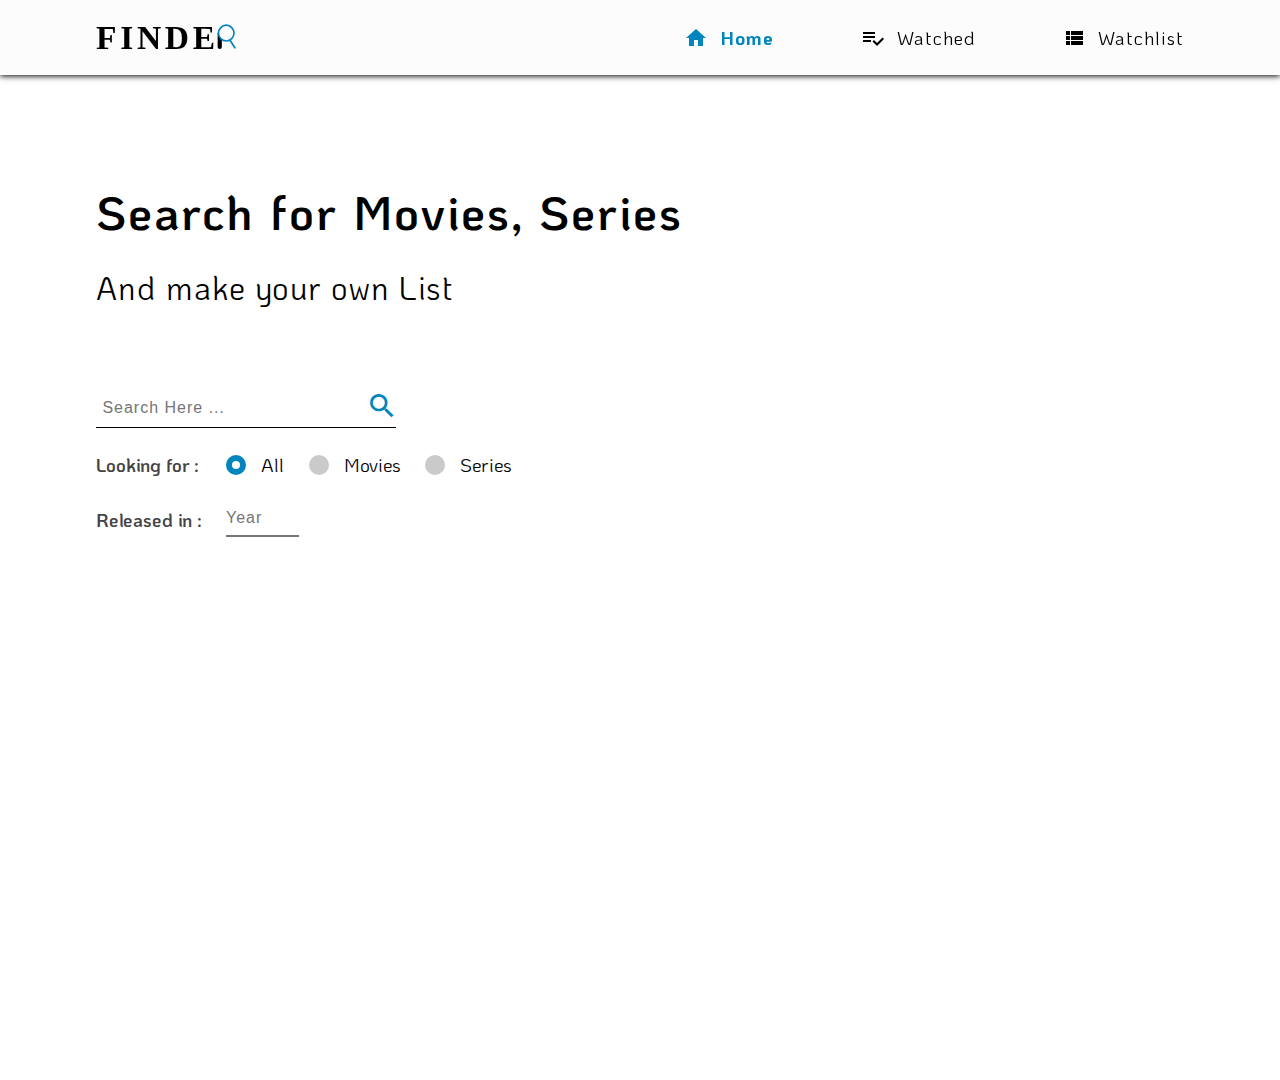
<file: index.html>
<!DOCTYPE html>
<html lang="en">

<head>
    <meta charset="UTF-8">
    <meta name="viewport" content="width=device-width, initial-scale=1.0">
    <meta http-equiv="X-UA-Compatible" content="ie=edge">
    <link rel="preconnect" href="https://fonts.gstatic.com">
    <link href="https://fonts.googleapis.com/css2?family=KoHo:wght@300;400;600&display=swap" rel="stylesheet">
    <link href="https://fonts.googleapis.com/icon?family=Material+Icons" rel="stylesheet">
    <link rel="stylesheet" href="style/style.css">
    <title>FINDER</title>
</head>

<body>
    <div class="container">

        <nav>
            <div class="nav-container">

                <div class="logo">
                    <img src="./Logo.svg" alt="logo">
                </div>

                <div class="nav-links">
                    <a class="link active">
                        <i class="material-icons">home</i>&nbsp; Home</a>

                    <a href="watched.html" class="link">
                        <i class="material-icons">playlist_add_check</i>&nbsp; Watched</a>

                    <a href="watchlist.html" class="link">
                        <i class="material-icons">view_list</i>&nbsp; Watchlist</a>

                </div>
            </div>
        </nav>


        <div class="hero-section">
            <div class="slogan">
                <h1>Search for Movies, Series</h1>
                <h3>And make your own List</h3>
            </div>

            <div class="search-container">
                <div class="search-bar">
                    <input type="text" placeholder="Search Here ..." id="search-input">
                    <button id="search-btn"><i class="material-icons">search</i></button>
                </div>

                <div class="search-filter">
                    <div class="search-type">
                        <div class="filter-headline">
                            <h3>Looking for :</h3>
                        </div>
                        <div class="radio-group">

                            <label class="radio-container">All
                                <input type="radio" checked="checked" name="search-type" value="any">
                                <span class="checkmark"></span>
                            </label>
                            <label class="radio-container">Movies
                                <input type="radio" name="search-type" value="movie">
                                <span class="checkmark"></span>
                            </label>
                            <label class="radio-container">Series
                                <input type="radio" name="search-type" value="series">
                                <span class="checkmark"></span>
                            </label>

                        </div>
                    </div>

                    <div class="search-year" id="release-year">
                        <div class="filter-headline">
                            <h3>Released in :</h3>
                        </div>
                        <input type="number" min="1950" max="2021" placeholder="Year" id="year">
                    </div>
                </div>
            </div>
        </div>
        <!-- !=============================================-->
        <main>
            <div class="moviesContainer">
            </div>
        </main>

        <!-- !=============================================-->



        <div class="my-modal">


        </div>
    </div>


    <script src="js/jquery-3.4.1.min.js"></script>
    <script src="js/app.js"></script>
</body>

</html>
</file>
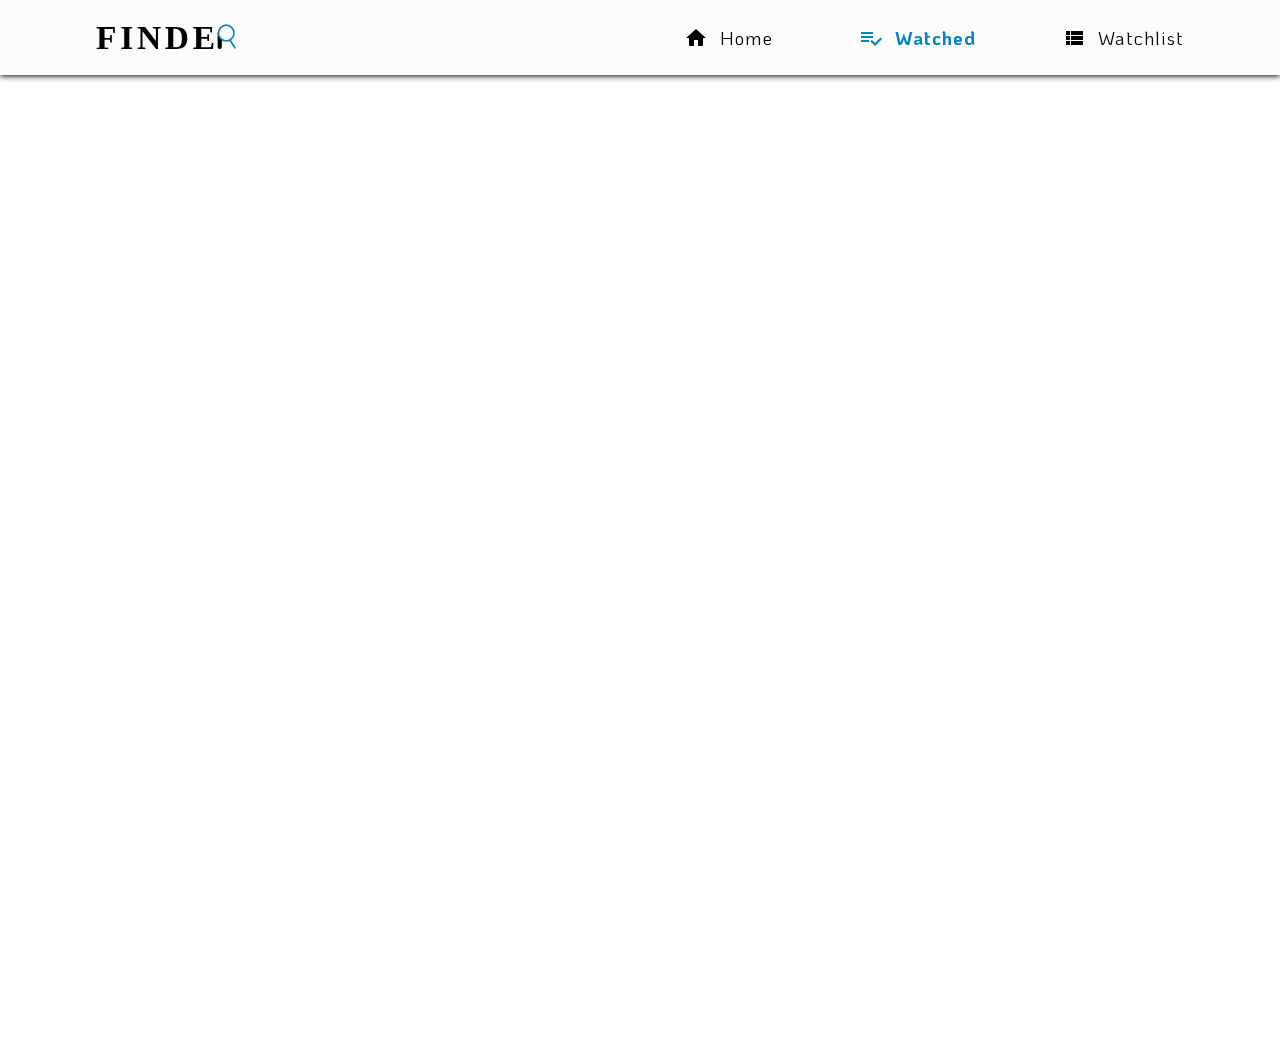
<file: watched.html>
<!DOCTYPE html>
<html lang="en">

<head>
    <meta charset="UTF-8">
    <meta name="viewport" content="width=device-width, initial-scale=1.0">
    <meta http-equiv="X-UA-Compatible" content="ie=edge">
    <link rel="preconnect" href="https://fonts.gstatic.com">
    <link href="https://fonts.googleapis.com/css2?family=KoHo:wght@300;400;600&display=swap" rel="stylesheet">
    <link href="https://fonts.googleapis.com/icon?family=Material+Icons" rel="stylesheet">
    <link rel="stylesheet" href="style/style.css">
    <title>Watched</title>
</head>

<body>

    <div class="container">

        <nav>
            <div class="nav-container">

                <div class="logo">
                    <img src="./Logo.svg" alt="logo">
                </div>

                <div class="nav-links">
                    <a href="index.html" class="link">
                        <i class="material-icons">home</i>&nbsp; Home</a>

                    <a href="watched.html" class="link active">
                        <i class="material-icons">playlist_add_check</i>&nbsp; Watched</a>

                    <a href="watchlist.html" class="link">
                        <i class="material-icons">view_list</i>&nbsp; Watchlist</a>

                </div>
            </div>
        </nav>

        <main>
            <div class="moviesContainer">
            </div>
        </main>

        <div class="my-modal">


        </div>
    </div>



    <script src="js/jquery-3.4.1.min.js"></script>
    <script src="js/watched.js"></script>
</body>

</html>
</file>
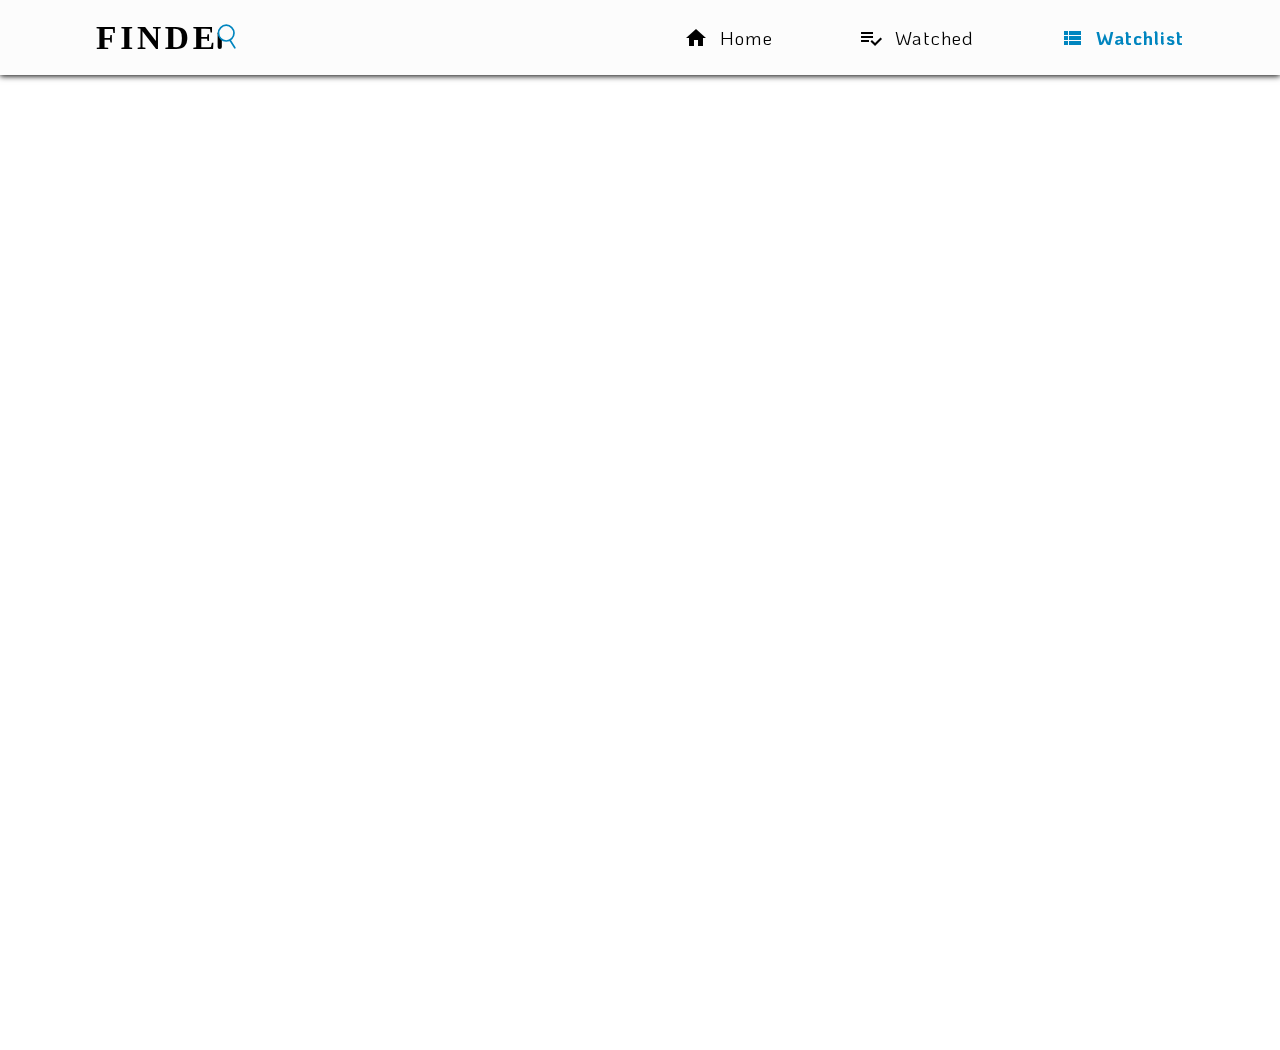
<file: watchlist.html>
<!DOCTYPE html>
<html lang="en">

<head>
    <meta charset="UTF-8">
    <meta name="viewport" content="width=device-width, initial-scale=1.0">
    <meta http-equiv="X-UA-Compatible" content="ie=edge">
    <link rel="preconnect" href="https://fonts.gstatic.com">
    <link href="https://fonts.googleapis.com/css2?family=KoHo:wght@300;400;600&display=swap" rel="stylesheet">
    <link href="https://fonts.googleapis.com/icon?family=Material+Icons" rel="stylesheet">
    <link rel="stylesheet" href="style/style.css">
    <title>Watchlist</title>
</head>

<body>
    <div class="container">

        <nav>
            <div class="nav-container">

                <div class="logo">
                    <img src="./Logo.svg" alt="logo">
                </div>

                <div class="nav-links">
                    <a href="index.html" class="link">
                        <i class="material-icons">home</i>&nbsp; Home</a>

                    <a href="watched.html" class="link">
                        <i class="material-icons">playlist_add_check</i>&nbsp; Watched</a>

                    <a href="watchlist.html" class="link active">
                        <i class="material-icons">view_list</i>&nbsp; Watchlist</a>

                </div>
            </div>
        </nav>

        <main>
            <div class="moviesContainer">
            </div>
        </main>

        <div class="my-modal">


        </div>
    </div>


    <script src="js/jquery-3.4.1.min.js"></script>
    <script src="js/watchlist.js"></script>
</body>

</html>
</file>
<file: style/style.css>
* {
  margin: 0;
  padding: 0;
  -webkit-box-sizing: border-box;
          box-sizing: border-box;
}

html {
  scroll-behavior: smooth;
  overflow-x: hidden;
  overflow-y: auto;
  font-family: 'KoHo', sans-serif;
}

button {
  font-family: 'KoHo', sans-serif;
  color: #0085BF;
}

body {
  width: 100%;
  background: #ffffff;
}

body .container {
  min-height: 100vh;
  width: 85%;
  margin: 0 auto;
}

body .container nav {
  position: fixed;
  top: 0;
  left: 0;
  z-index: 2;
  height: 75px;
  background-color: #fcfcfc;
  width: 100%;
  -webkit-box-shadow: 0 1px 6px;
          box-shadow: 0 1px 6px;
}

body .container nav .nav-container {
  width: 85%;
  height: 100%;
  margin: 0 auto;
  display: -webkit-box;
  display: -ms-flexbox;
  display: flex;
  -webkit-box-orient: horizontal;
  -webkit-box-direction: normal;
      -ms-flex-direction: row;
          flex-direction: row;
  -webkit-box-align: center;
      -ms-flex-align: center;
          align-items: center;
  -webkit-box-pack: justify;
      -ms-flex-pack: justify;
          justify-content: space-between;
}

body .container nav .nav-container .logo {
  margin-top: 5px;
}

body .container nav .nav-container .logo img {
  width: 140px;
  height: auto;
}

body .container nav .nav-container .nav-links {
  display: -webkit-box;
  display: -ms-flexbox;
  display: flex;
  -webkit-box-orient: horizontal;
  -webkit-box-direction: normal;
      -ms-flex-direction: row;
          flex-direction: row;
  width: 500px;
  -webkit-box-align: center;
      -ms-flex-align: center;
          align-items: center;
  -webkit-box-pack: justify;
      -ms-flex-pack: justify;
          justify-content: space-between;
}

body .container nav .nav-container .nav-links .link {
  display: -webkit-box;
  display: -ms-flexbox;
  display: flex;
  -webkit-box-orient: horizontal;
  -webkit-box-direction: normal;
      -ms-flex-direction: row;
          flex-direction: row;
  -webkit-box-align: center;
      -ms-flex-align: center;
          align-items: center;
  text-decoration: none;
  color: black;
  font-size: 1.2rem;
  letter-spacing: 1px;
}

body .container nav .nav-container .nav-links .active {
  color: #0085BF;
  font-weight: 700;
}

body .container .hero-section {
  position: relative;
  top: 50%;
  display: -webkit-box;
  display: -ms-flexbox;
  display: flex;
  -webkit-box-orient: vertical;
  -webkit-box-direction: normal;
      -ms-flex-direction: column;
          flex-direction: column;
  margin-top: 180px;
}

body .container .hero-section .slogan {
  margin-bottom: 80px;
}

body .container .hero-section .slogan h1 {
  font-size: 3rem;
  letter-spacing: 2px;
  font-weight: 600;
  margin-bottom: 25px;
}

body .container .hero-section .slogan h3 {
  font-size: 2rem;
  letter-spacing: 1px;
  font-weight: 400;
}

body .container .hero-section .search-container .search-bar {
  border-bottom: 1px solid black;
  width: 300px;
  display: -webkit-box;
  display: -ms-flexbox;
  display: flex;
  -webkit-box-orient: horizontal;
  -webkit-box-direction: normal;
      -ms-flex-direction: row;
          flex-direction: row;
  -webkit-box-align: center;
      -ms-flex-align: center;
          align-items: center;
  -webkit-box-pack: justify;
      -ms-flex-pack: justify;
          justify-content: space-between;
  height: 40px;
}

body .container .hero-section .search-container .search-bar input {
  font-size: 1rem;
  padding: 0.4rem;
  border: none;
  outline: none;
  letter-spacing: 1px;
  width: 90%;
}

body .container .hero-section .search-container .search-bar button {
  background: none;
  border: none;
  outline: none;
  height: 100%;
  width: 10%;
  cursor: pointer;
}

body .container .hero-section .search-container .search-bar button i {
  font-size: 2rem;
}

body .container .hero-section .search-container .search-bar:focus-within {
  border-bottom: 1px solid #0085BF;
}

body .container .hero-section .search-container .search-bar:focus-within button {
  color: #0085BF;
}

body .container .hero-section .search-container .search-filter .filter-headline {
  width: 130px;
}

body .container .hero-section .search-container .search-filter .filter-headline h3 {
  color: #444444;
  font-weight: 600;
}

body .container .hero-section .search-container .search-filter .search-type {
  display: -webkit-box;
  display: -ms-flexbox;
  display: flex;
  -webkit-box-orient: horizontal;
  -webkit-box-direction: normal;
      -ms-flex-direction: row;
          flex-direction: row;
  -webkit-box-align: center;
      -ms-flex-align: center;
          align-items: center;
  width: 600px;
  margin: 1.5rem 0;
}

body .container .hero-section .search-container .search-filter .search-type .radio-group {
  display: -webkit-box;
  display: -ms-flexbox;
  display: flex;
  -webkit-box-orient: horizontal;
  -webkit-box-direction: normal;
      -ms-flex-direction: row;
          flex-direction: row;
  -webkit-box-align: center;
      -ms-flex-align: center;
          align-items: center;
  -webkit-box-pack: justify;
      -ms-flex-pack: justify;
          justify-content: space-between;
  display: 450px;
}

body .container .hero-section .search-container .search-filter .search-type .radio-group .radio-container {
  display: block;
  position: relative;
  padding-left: 35px;
  cursor: pointer;
  font-size: 1.2rem;
  -webkit-user-select: none;
  -moz-user-select: none;
  -ms-user-select: none;
  user-select: none;
  margin: 0 25px 0 0;
}

body .container .hero-section .search-container .search-filter .search-type .radio-group .radio-container input {
  position: absolute;
  opacity: 0;
  cursor: pointer;
}

body .container .hero-section .search-container .search-filter .search-type .radio-group .checkmark {
  position: absolute;
  top: 50%;
  left: 0;
  -webkit-transform: translateY(-50%);
          transform: translateY(-50%);
  height: 20px;
  width: 20px;
  background-color: #cacaca;
  border-radius: 50%;
  -webkit-transition: all 0.3s ease-out;
  transition: all 0.3s ease-out;
}

body .container .hero-section .search-container .search-filter .search-type .radio-group .radio-container:hover input ~ .checkmark {
  background-color: #bbb;
}

body .container .hero-section .search-container .search-filter .search-type .radio-group .radio-container input:checked ~ .checkmark {
  background-color: #0085BF;
}

body .container .hero-section .search-container .search-filter .search-type .radio-group .checkmark:after {
  content: "";
  position: absolute;
  display: none;
}

body .container .hero-section .search-container .search-filter .search-type .radio-group .radio-container input:checked ~ .checkmark:after {
  display: block;
}

body .container .hero-section .search-container .search-filter .search-type .radio-group .radio-container .checkmark:after {
  top: 6px;
  left: 6px;
  width: 8px;
  height: 8px;
  border-radius: 50%;
  background: white;
}

body .container .hero-section .search-container .search-filter .search-year {
  display: -webkit-box;
  display: -ms-flexbox;
  display: flex;
  -webkit-box-orient: horizontal;
  -webkit-box-direction: normal;
      -ms-flex-direction: row;
          flex-direction: row;
  -webkit-box-align: center;
      -ms-flex-align: center;
          align-items: center;
  width: 230px;
}

body .container .hero-section .search-container .search-filter .search-year input[type=number] {
  border-top: none;
  border-right: none;
  border-left: none;
  border-bottom: 1px solid balck;
  padding: 0.5rem 0;
  font-size: 1rem;
  outline: none;
  letter-spacing: 1px;
}

body .container .hero-section .search-container .search-filter .search-year input[type=number]:focus {
  border-bottom: 2px solid #0085BF;
}

body .container main .moviesContainer {
  display: -ms-grid;
  display: grid;
  -ms-grid-columns: (minmax(220px, 1fr))[auto-fill];
      grid-template-columns: repeat(auto-fill, minmax(220px, 1fr));
  grid-gap: 2rem;
  width: 100%;
  margin: 150px auto;
  justify-items: center;
}

body .container main .moviesContainer .movieContainer {
  height: auto;
  width: 220px;
  overflow: hidden;
  position: relative;
  -webkit-box-shadow: 0 5px 15px;
          box-shadow: 0 5px 15px;
}

body .container main .moviesContainer .movieContainer:hover .movie-img img {
  -webkit-filter: blur(2px) brightness(40%);
          filter: blur(2px) brightness(40%);
}

body .container main .moviesContainer .movieContainer:hover .movie-info {
  opacity: 1;
}

body .container main .moviesContainer .movieContainer .movie-img {
  width: 100%;
  height: 100%;
  -webkit-transition: all 0.3s ease-out;
  transition: all 0.3s ease-out;
}

body .container main .moviesContainer .movieContainer .movie-img img {
  width: 100%;
  height: 100%;
  -webkit-transition: all 0.3s ease-out;
  transition: all 0.3s ease-out;
}

body .container main .moviesContainer .movieContainer .movie-info {
  position: absolute;
  display: -webkit-box;
  display: -ms-flexbox;
  display: flex;
  -webkit-box-orient: vertical;
  -webkit-box-direction: normal;
      -ms-flex-direction: column;
          flex-direction: column;
  -webkit-box-pack: space-evenly;
      -ms-flex-pack: space-evenly;
          justify-content: space-evenly;
  bottom: 0;
  left: 0;
  padding: 0.4rem;
  height: auto;
  width: 100%;
  opacity: 0;
  color: white;
  background: -webkit-gradient(linear, left top, left bottom, from(rgba(0, 0, 0, 0)), to(black));
  background: linear-gradient(to bottom, rgba(0, 0, 0, 0), black);
  -webkit-transition: all 0.2s ease-out;
  transition: all 0.2s ease-out;
}

body .container main .moviesContainer .movieContainer .movie-info h5 {
  font-size: 1.4rem;
  font-weight: 600;
  color: #26bdff;
}

body .container main .moviesContainer .movieContainer .movie-info h6 {
  font-size: 1rem;
}

body .container main .moviesContainer .movieContainer .movie-info button {
  height: 50px;
  width: 100%;
  font-size: 1.4rem;
  letter-spacing: 1px;
  padding: 0 0.8rem;
  margin: 10px auto;
  font-weight: 600;
  border: none;
  outline: none;
  cursor: pointer;
  border-radius: 2px;
  -webkit-transition: all 0.2s ease-out;
  transition: all 0.2s ease-out;
}

body .container .my-modal {
  position: fixed;
  top: 0;
  left: 0;
  width: 100%;
  height: 100vh;
  display: -webkit-box;
  display: -ms-flexbox;
  display: flex;
  -webkit-box-align: center;
      -ms-flex-align: center;
          align-items: center;
  -webkit-box-pack: center;
      -ms-flex-pack: center;
          justify-content: center;
  background-color: rgba(0, 0, 0, 0.7);
  opacity: 0;
  z-index: 3;
  pointer-events: none;
  -webkit-transition: all 0.3s ease-out;
  transition: all 0.3s ease-out;
}

body .container .my-modal .my-modal-content {
  display: -webkit-box;
  display: -ms-flexbox;
  display: flex;
  -webkit-box-orient: horizontal;
  -webkit-box-direction: normal;
      -ms-flex-direction: row;
          flex-direction: row;
  background-color: white;
  min-height: 70vh;
  height: auto;
  width: 80%;
}

body .container .my-modal .my-modal-content .left-modal {
  display: -webkit-box;
  display: -ms-flexbox;
  display: flex;
  -webkit-box-orient: vertical;
  -webkit-box-direction: normal;
      -ms-flex-direction: column;
          flex-direction: column;
  -webkit-box-align: center;
      -ms-flex-align: center;
          align-items: center;
  width: 30%;
  background-color: white;
  padding: 10px;
}

body .container .my-modal .my-modal-content .left-modal .poster-container {
  width: 100%;
  height: 80%;
  display: -webkit-box;
  display: -ms-flexbox;
  display: flex;
  -webkit-box-align: center;
      -ms-flex-align: center;
          align-items: center;
  -webkit-box-pack: center;
      -ms-flex-pack: center;
          justify-content: center;
}

body .container .my-modal .my-modal-content .left-modal .poster-container img {
  width: 100%;
  height: 100%;
  -o-object-fit: cover;
     object-fit: cover;
}

body .container .my-modal .my-modal-content .left-modal .modal-btns {
  display: -webkit-box;
  display: -ms-flexbox;
  display: flex;
  -webkit-box-orient: vertical;
  -webkit-box-direction: normal;
      -ms-flex-direction: column;
          flex-direction: column;
  -webkit-box-align: center;
      -ms-flex-align: center;
          align-items: center;
  -webkit-box-pack: space-evenly;
      -ms-flex-pack: space-evenly;
          justify-content: space-evenly;
  width: 100%;
  height: 20%;
}

body .container .my-modal .my-modal-content .left-modal .modal-btns button {
  display: -webkit-box;
  display: -ms-flexbox;
  display: flex;
  -webkit-box-orient: horizontal;
  -webkit-box-direction: normal;
      -ms-flex-direction: row;
          flex-direction: row;
  -webkit-box-pack: center;
      -ms-flex-pack: center;
          justify-content: center;
  -webkit-box-align: center;
      -ms-flex-align: center;
          align-items: center;
  width: 100%;
  font-size: 1.2rem;
  background: #ddd;
  color: #0085BF;
  -webkit-transition: all 0.2s ease-out;
  transition: all 0.2s ease-out;
  padding: 0.5rem 1rem;
  outline: none;
  letter-spacing: 1px;
  cursor: pointer;
  font-weight: bold;
  border: none;
}

body .container .my-modal .my-modal-content .left-modal .modal-btns button i {
  font-size: 1.8rem;
}

body .container .my-modal .my-modal-content .info {
  color: black;
  width: 70%;
  display: -webkit-box;
  display: -ms-flexbox;
  display: flex;
  -webkit-box-orient: vertical;
  -webkit-box-direction: normal;
      -ms-flex-direction: column;
          flex-direction: column;
  padding: 10px;
}

body .container .my-modal .my-modal-content .info .title {
  padding: 10px;
  display: -webkit-box;
  display: -ms-flexbox;
  display: flex;
  -webkit-box-orient: horizontal;
  -webkit-box-direction: normal;
      -ms-flex-direction: row;
          flex-direction: row;
  -webkit-box-align: end;
      -ms-flex-align: end;
          align-items: flex-end;
  -webkit-box-pack: center;
      -ms-flex-pack: center;
          justify-content: center;
  background: #0085BF;
  color: white;
}

body .container .my-modal .my-modal-content .info .title h1 {
  margin: 0;
  font-weight: bold;
}

body .container .my-modal .my-modal-content .info .title span {
  font-size: 1.3rem;
}

body .container .my-modal .my-modal-content .info .detail {
  display: -webkit-box;
  display: -ms-flexbox;
  display: flex;
  -webkit-box-orient: horizontal;
  -webkit-box-direction: normal;
      -ms-flex-direction: row;
          flex-direction: row;
  -webkit-box-align: center;
      -ms-flex-align: center;
          align-items: center;
  margin: 8px 0;
}

body .container .my-modal .my-modal-content .info .detail h2,
body .container .my-modal .my-modal-content .info .detail h3 {
  font-size: 1.2rem;
  text-align: left;
}

body .container .my-modal .my-modal-content .info .detail h2 {
  min-width: 130px;
}

body .container .my-modal .my-modal-content .info .detail h3 {
  font-weight: 400;
}

body .container .my-modal .my-modal-content .info .plot {
  -webkit-box-orient: vertical;
  -webkit-box-direction: normal;
      -ms-flex-direction: column;
          flex-direction: column;
  -webkit-box-align: baseline;
      -ms-flex-align: baseline;
          align-items: baseline;
}

body .container .my-modal .my-modal-content .info .plot p {
  text-align: justify;
  font-size: 1rem;
}

body .container .my-modal.modal-open {
  opacity: 1;
  pointer-events: all;
}

@media screen and (max-width: 1100px) {
  body .container .my-modal .my-modal-content .left-modal .modal-btns button {
    font-size: 1.1rem;
    padding: 0.4rem 0.5rem;
    letter-spacing: 0;
  }
  body .container .my-modal .my-modal-content .left-modal .modal-btns button i {
    font-size: 1.4rem;
  }
}

@media screen and (max-width: 867px) {
  body .container nav .nav-container {
    -webkit-box-pack: space-evenly;
        -ms-flex-pack: space-evenly;
            justify-content: space-evenly;
  }
  body .container nav .nav-container .logo img {
    width: 120px;
  }
  body .container nav .nav-container .nav-links {
    width: 350px;
  }
  body .container nav .nav-container .nav-links .link {
    font-size: 1rem;
  }
  body .container .hero-section {
    margin-top: 140px;
  }
  body .container .hero-section .slogan {
    margin-bottom: 60px;
  }
  body .container .hero-section .slogan h1 {
    font-size: 2.5rem;
    letter-spacing: 1px;
  }
  body .container .hero-section .slogan h3 {
    font-size: 1.8rem;
  }
  body .container .hero-section .search-container .search-filter .search-type {
    -webkit-box-align: baseline;
        -ms-flex-align: baseline;
            align-items: baseline;
    width: 250px;
  }
  body .container .hero-section .search-container .search-filter .search-type .radio-group {
    -webkit-box-orient: vertical;
    -webkit-box-direction: normal;
        -ms-flex-direction: column;
            flex-direction: column;
    -webkit-box-align: baseline;
        -ms-flex-align: baseline;
            align-items: baseline;
  }
  body .container .hero-section .search-container .search-filter .search-type .radio-group .radio-container {
    margin: 5px 25px;
  }
  body .container .my-modal .my-modal-content {
    -webkit-box-orient: vertical;
    -webkit-box-direction: normal;
        -ms-flex-direction: column;
            flex-direction: column;
    max-height: 600px;
    overflow: auto;
    width: 400px;
  }
  body .container .my-modal .my-modal-content .left-modal {
    width: 100%;
    height: 100%;
  }
  body .container .my-modal .my-modal-content .left-modal .poster-container {
    width: 100%;
  }
  body .container .my-modal .my-modal-content .left-modal .poster-container img {
    width: 60%;
    height: 60%;
  }
  body .container .my-modal .my-modal-content .left-modal .modal-btns {
    margin: auto;
    width: 60%;
    height: 120px;
  }
  body .container .my-modal .my-modal-content .left-modal .modal-btns button {
    font-size: 1.2rem;
    padding: 0.5rem 1rem;
    letter-spacing: 1px;
    font-weight: bold;
  }
  body .container .my-modal .my-modal-content .info {
    padding: 10px;
    width: 100%;
  }
  body .container .my-modal .my-modal-content .info .title h1 {
    font-size: 1.6rem;
  }
  body .container .my-modal .my-modal-content .info .title h3 {
    font-size: 1rem;
  }
  body .container .my-modal .my-modal-content .info h2,
  body .container .my-modal .my-modal-content .info h4 {
    font-size: 1.2rem;
  }
  body .container .my-modal .my-modal-content .info fieldset {
    overflow: hidden;
  }
  body .container .my-modal .my-modal-content .info fieldset p {
    font-size: 1.1rem;
  }
  body .container .my-modal .my-modal-content .info span {
    font-size: 1rem;
  }
}

@media screen and (max-width: 620px) {
  body .container nav {
    height: 100px;
  }
  body .container nav .nav-container {
    -webkit-box-orient: vertical;
    -webkit-box-direction: normal;
        -ms-flex-direction: column;
            flex-direction: column;
  }
  body .container nav .nav-container .nav-links {
    width: 320px;
  }
  body .container .hero-section {
    margin-top: 160px;
  }
  body .container .hero-section .slogan {
    margin-bottom: 60px;
  }
  body .container .hero-section .slogan h1 {
    font-size: 2rem;
    letter-spacing: 1px;
  }
  body .container .hero-section .slogan h3 {
    font-size: 1.5rem;
  }
  body .container .my-modal .my-modal-content {
    max-height: 400px;
    width: 340px;
  }
  body .container .my-modal .my-modal-content .left-modal .poster-container img {
    width: 80%;
    height: 80%;
  }
  body .container .my-modal .my-modal-content .left-modal .modal-btns {
    width: 80%;
  }
  body .container .my-modal .my-modal-content .info {
    padding: 10px;
    width: 100%;
  }
  body .container .my-modal .my-modal-content .info .title h1 {
    font-size: 1.6rem;
  }
  body .container .my-modal .my-modal-content .info .title h3 {
    font-size: 1rem;
  }
  body .container .my-modal .my-modal-content .info h2,
  body .container .my-modal .my-modal-content .info h4 {
    font-size: 1.2rem;
  }
  body .container .my-modal .my-modal-content .info fieldset {
    overflow: hidden;
  }
  body .container .my-modal .my-modal-content .info fieldset p {
    font-size: 1.1rem;
  }
  body .container .my-modal .my-modal-content .info span {
    font-size: 1rem;
  }
}
/*# sourceMappingURL=style.css.map */
</file>
